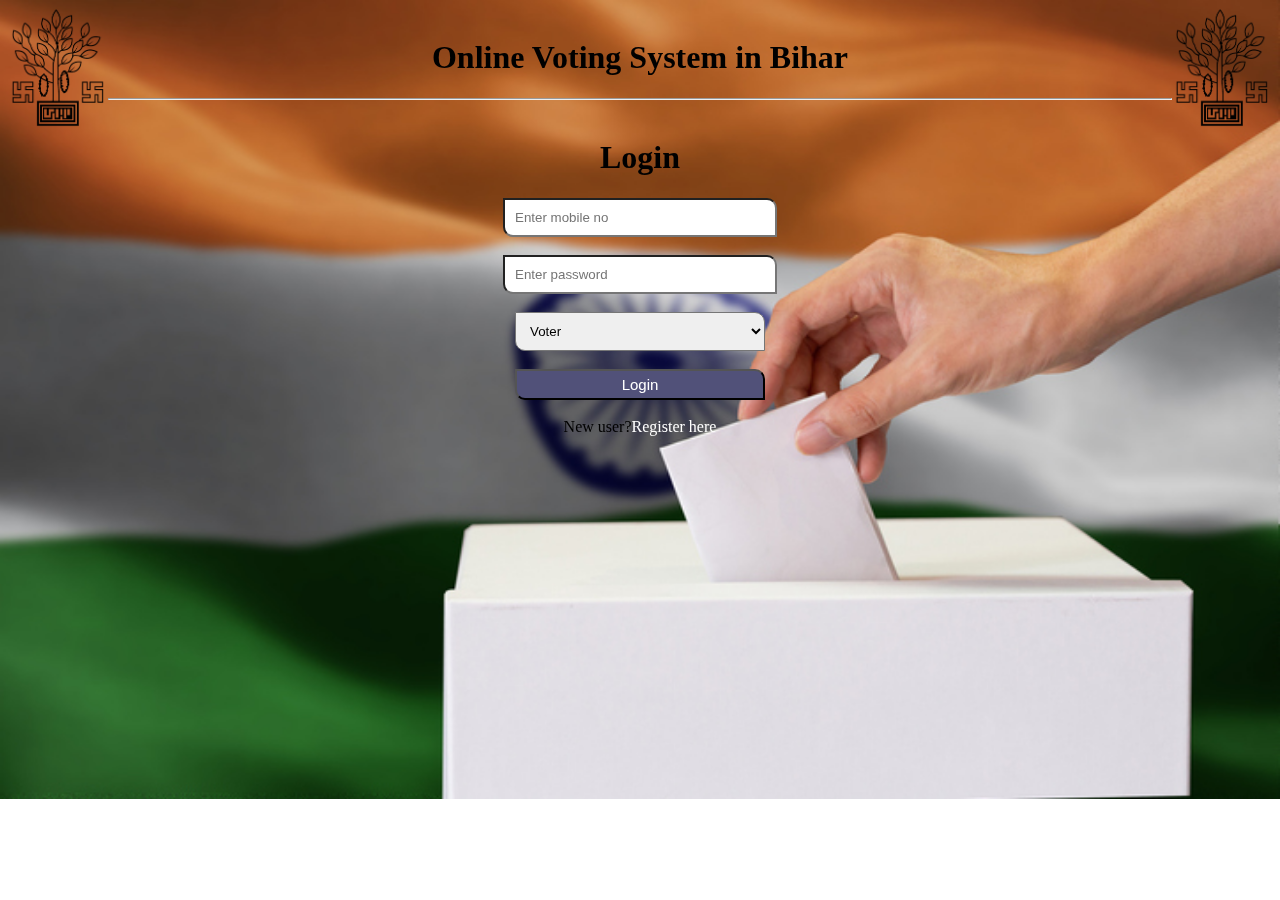
<file: index.html>
<!DOCTYPE html>
<html lang="en">
<head>
  
    <title>Online Voting System</title>

</head>
<body style="background-image: url(./photo/indian\ elections.jpg); background-repeat: no-repeat; background-size: 100% 180%;">
<style>
    #imagecss{
    padding: 10px;
    border: 2px solid black;
    border-radius: 5px;
    width: 30%;
}
#headerSection{
    padding: 10px;
}

#headerSection h1{
    font-family: cursive;
}
input{
    padding: 10px;
    border-radius: 5px;
}
#dropbox{
    padding: 10px;
    border-radius: 5px;
    width: 12%;

}
#loginbtn{
    padding: 5px;
    border-radius: 0px 10px 0px 10px; 
    background-color: rgb(81, 81, 121);
    color: white;
    font-size: 15px;  
    cursor: pointer;
    
}
#photo3{
            mix-blend-mode: multiply;
            float:  right;
         
           

        }
#photo4{
            mix-blend-mode: multiply;
            float: left;

   
            
        }
</style>

<div id="photo3">
    <img style="width: 100px;  " src="./photo/download.png">
</div>
<div id="photo4">
    <img style="width: 100px;  " src="./photo/download.png">
</div>
   
    <center>

 <div id="headerSection">
   
    <h1> Online Voting System in Bihar </h1>
    <hr>
    </div>
<div id="bodySection">
    <form action="api/login.php" method="POST">
        <h1>Login</h1>
        <input style="border-radius: 0px 10px 0px 10px; width: 250px;" type="number" name="mobile" placeholder="Enter mobile no" required pattern="[0-9]"><br><br>
        <input style="border-radius: 0px 10px 0px 10px; width: 250px;" type="password" name="password" placeholder="Enter password" required ><br><br>
        <select style="width: 250px; cursor: pointer; border-radius: 0px 10px 0px 10px;" id="dropbox" name="role" required>
            <option value="1">Voter</option>
            <option value="2">Group</option>
    </select><br><br>
    <button style="cursor: pointer; width: 250px; border-radius: 0px 10px 0px 10px; "  id="loginbtn" type="submit">Login</button><br><br>
    New user?<a style="text-decoration: none; color: white; " href="routes/register.html">Register here</a>
    </form>
</div>
</center>
    
</body>
</html>
</file>
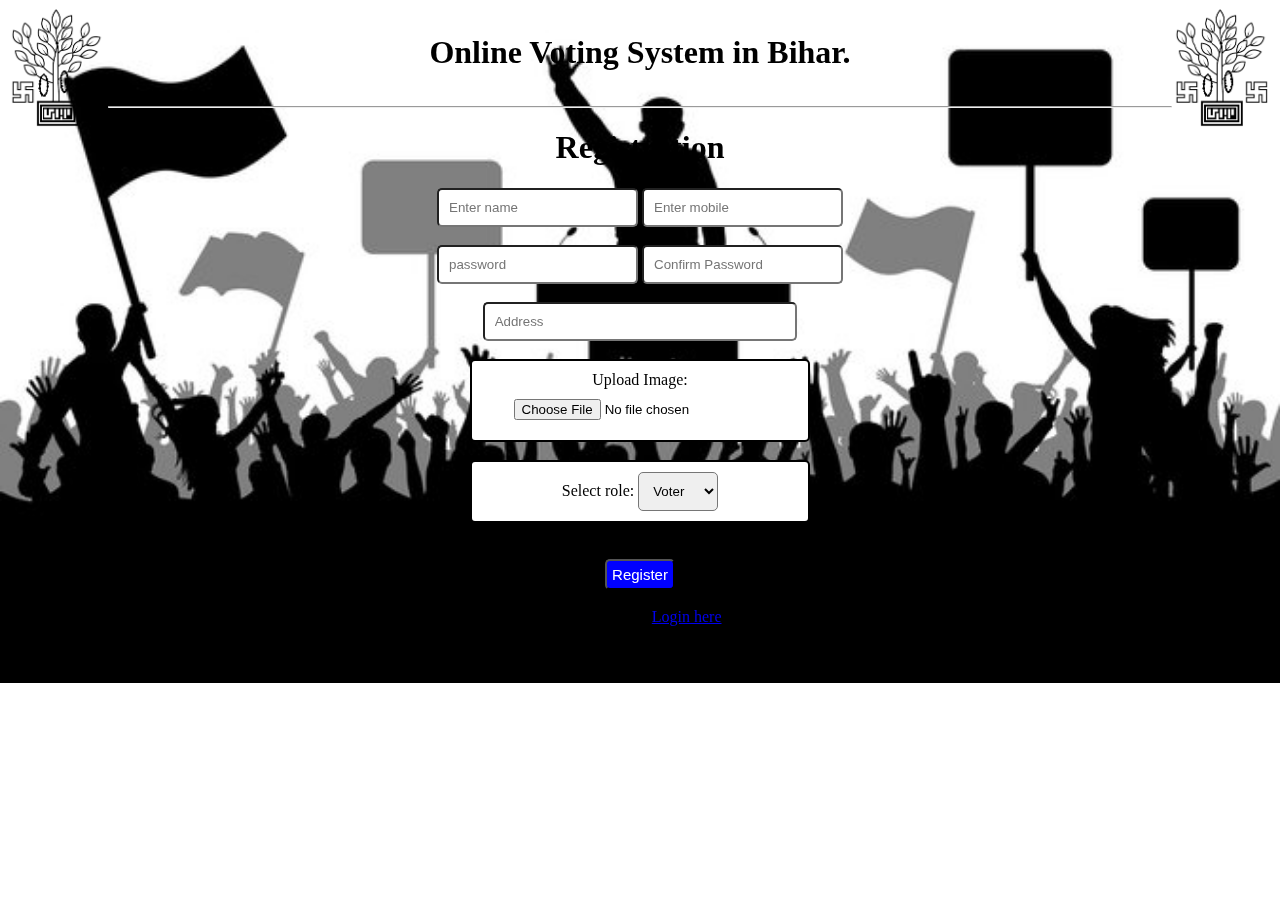
<file: routes/register.html>
<!DOCTYPE html>
<html lang="en">
<head>

    <title>Online voting System - Registration</title>

</head>





<style>
    #img{
        background-image: url(/photo/360_F_192048289_eCDsiiujL4Fj488oVuvEOJYVXvzDDV6i.jpg);
        background-repeat: no-repeat;
        background-size: 100%;
    }

#headerSection{
    padding: 5px;
}

#headerSection h1{
    font-family: cursive;
}
input{
    padding: 10px;
    border-radius: 5px;
}
#dropbox{
    padding: 10px;
    border-radius: 5px;
    width: 12%;

}
#loginbtn{
    padding: 5px;
    border-radius: 0px 10px 0px 10px; 
    background-color: rgb(81, 81, 121);
    color: white;
    font-size: 15px;  
    cursor: pointer;
    
}
        #address{
            width: 23%;
        }
        #imagepart{
            border: 2px solid black;
            border-radius: 5px;
            padding: 10px;
            width: 25%;
            background-color: white;
            
        }
        #role{
            border: 2px solid rgb(0, 0, 0);
            border-radius: 5px;
            padding: 10px;
            width: 25%;
            background-color: rgb(255, 255, 255);
            

        }

        #role select{
            border-radius: 5px;
            padding: 10px;

        }
        /* #verify{
            border-radius: 0px 10px 0px 10px ;
            background-color: rgb(58, 106, 209);
            color: white;
            font-size: 20px;
            margin-left: 5px;
            height: 30px;
            cursor: pointer;
        } */
    
        #photo1{
            mix-blend-mode: multiply;
            float:  right;

         }
        #photo2{
            mix-blend-mode: multiply;
            float: left;

   
            
        }
    </style>
    <body id="img" >

    <div id="photo1">
        <img style="width: 100px;  " src="../photo/download.png">
    </div>
    <div id="photo2">
        <img style="width: 100px;  " src="../photo/download.png">
    </div>

<center>
    <div id="headerSection">
        
    <h1>Online Voting System in Bihar.</h1>
    </div>
    <hr>

    <div id="bodySection">
    <h1>Registration</h1>
    <form action="../api/register.php" method="POST" enctype="multipart/form-data">
        <div id="body1">
        <input type="text" name="name" placeholder="Enter name" required >
        <input type="number" name="mobile" placeholder="Enter mobile" required pattern="[0-9]" ><br><br>
        <!-- <button id="verify" >verify mobile no</button><br><br> -->
    </div>
        
       
        <input type="password" name="password" placeholder="password" required  >
        <input type="password" name="cpassword" placeholder="Confirm Password" required><br><br>
        <input id="address" type="text" name="address" placeholder="Address" required ><br><br>
        
        
        <div id="imagepart" >
            Upload Image:<input type="file" name="photo" required >
        </div>
        <br>
     
        <div id="role">
            Select role: <select name="role" required>
                <option value="1">Voter</option>
                <option value="2">Group</option>
                </select>
             </div>
             
         <br><br>
                <button style=" padding: 5px;
                                    border-radius: 5px; 
                                      background-color: blue;
                                        color: white;
                                            font-size: 15px;  " >Register</button><br><br>
                Already user? <a href="../index.html">Login here</a>
    </form>
</div>
</center>
</body>
</html>
</file>
